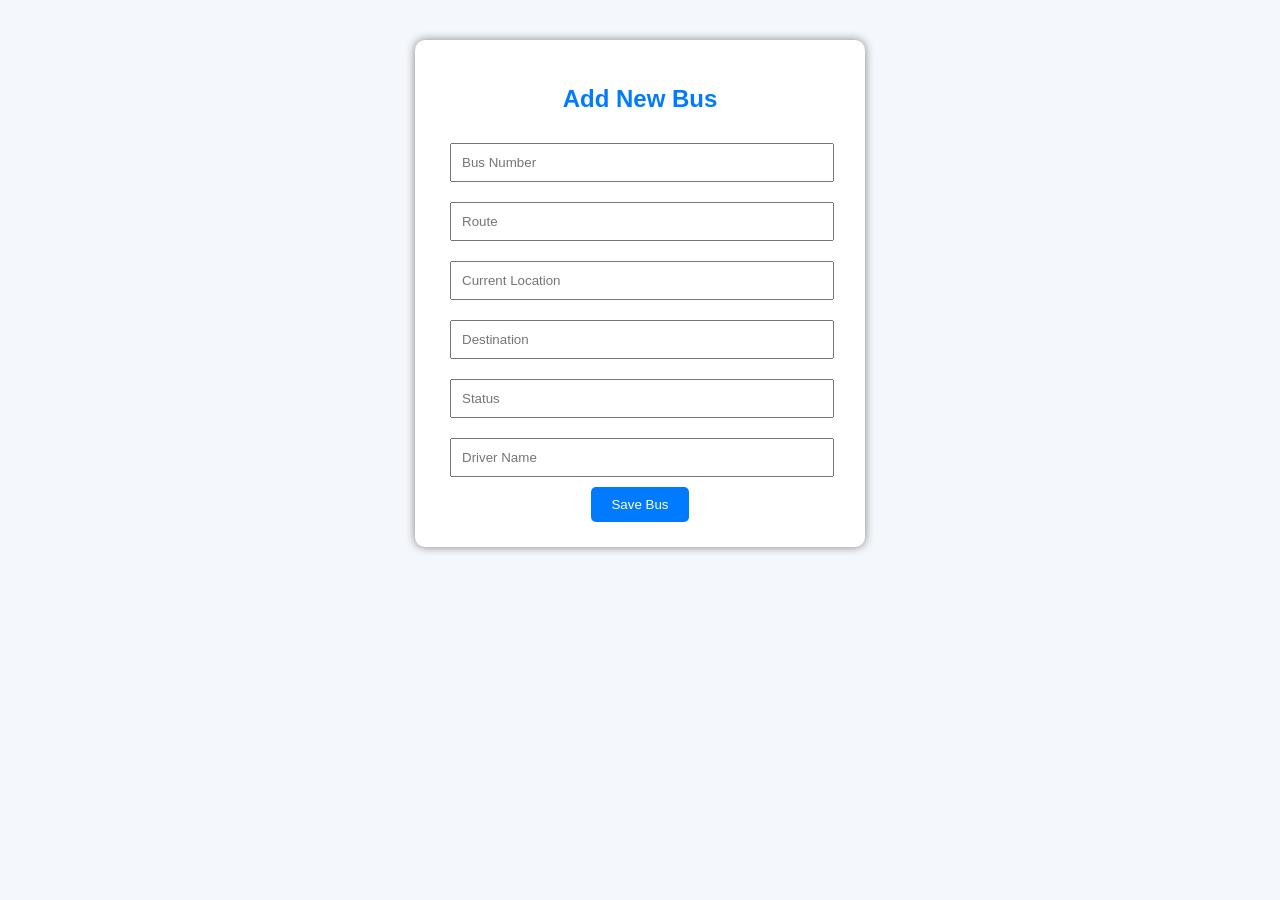
<file: src/main/resources/templates/addBus.html>
<!DOCTYPE html>
<html xmlns:th="http://www.thymeleaf.org">
<head>
    <title>Add Bus</title>
    <style>
        body{
            font-family: Arial, sans-serif;
            background:#f4f7fc;
            text-align:center;
        }

        .container{
            width:400px;
            margin:40px auto;
            background:white;
            padding:25px;
            border-radius:10px;
            box-shadow:0 0 10px gray;
        }

        h2{
            color:#007BFF;
        }

        input{
            width:90%;
            padding:10px;
            margin:10px;
        }

        button{
            background:#007BFF;
            color:white;
            padding:10px 20px;
            border:none;
            border-radius:5px;
            cursor:pointer;
        }

        button:hover{
            background:#0056b3;
        }
    </style>
</head>

<body>

<div class="container">

<h2>Add New Bus</h2>

<form action="/saveBus" method="post">

<input type="text" name="busNumber" placeholder="Bus Number" required>

<input type="text" name="route" placeholder="Route" required>

<input type="text" name="currentLocation" placeholder="Current Location" required>

<input type="text" name="destination" placeholder="Destination" required>

<input type="text" name="status" placeholder="Status" required>
<input type="text" name="driverName" placeholder="Driver Name" required>

<button type="submit">Save Bus</button>

</form>

</div>

</body>
</html>
</file>
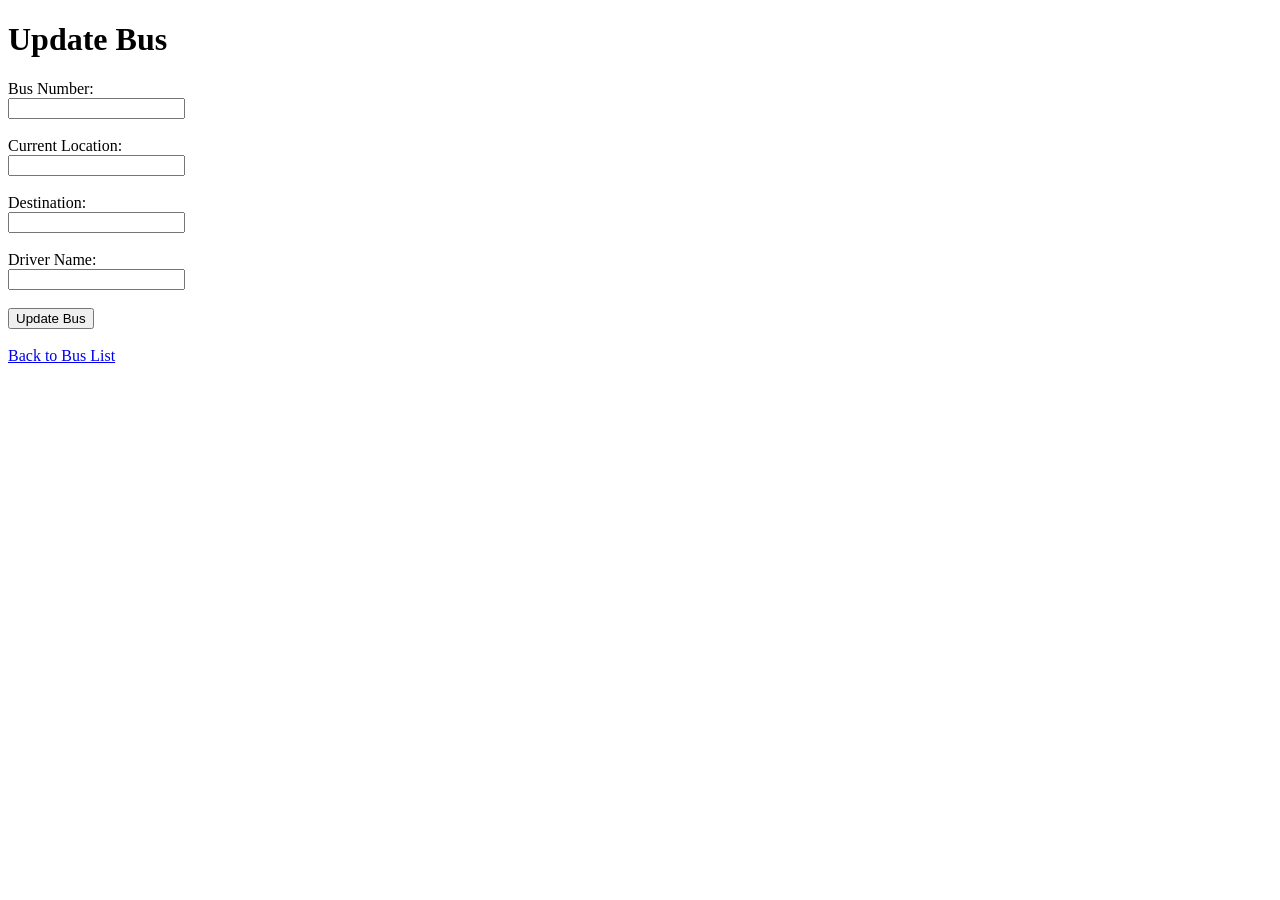
<file: src/main/resources/templates/editBus.html>
<!DOCTYPE html>
<html xmlns:th="http://www.thymeleaf.org">
<head>
    <title>Update Bus</title>
    <link rel="stylesheet" th:href="@{/css/style.css}">
</head>
<body>

<h1>Update Bus</h1>

<form th:action="@{/updateBus}" th:object="${bus}" method="post">

    <input type="hidden" th:field="*{id}">

    <label>Bus Number:</label><br>
    <input type="text" th:field="*{busNumber}" required><br><br>

    <label>Current Location:</label><br>
    <input type="text" th:field="*{currentLocation}" required><br><br>

    <label>Destination:</label><br>
    <input type="text" th:field="*{destination}" required><br><br>

    <label>Driver Name:</label><br>
    <input type="text" th:field="*{driverName}" required><br><br>

    <button type="submit">Update Bus</button>

</form>

<br>

<a href="/viewBuses">Back to Bus List</a>

</body>
</html>
</file>
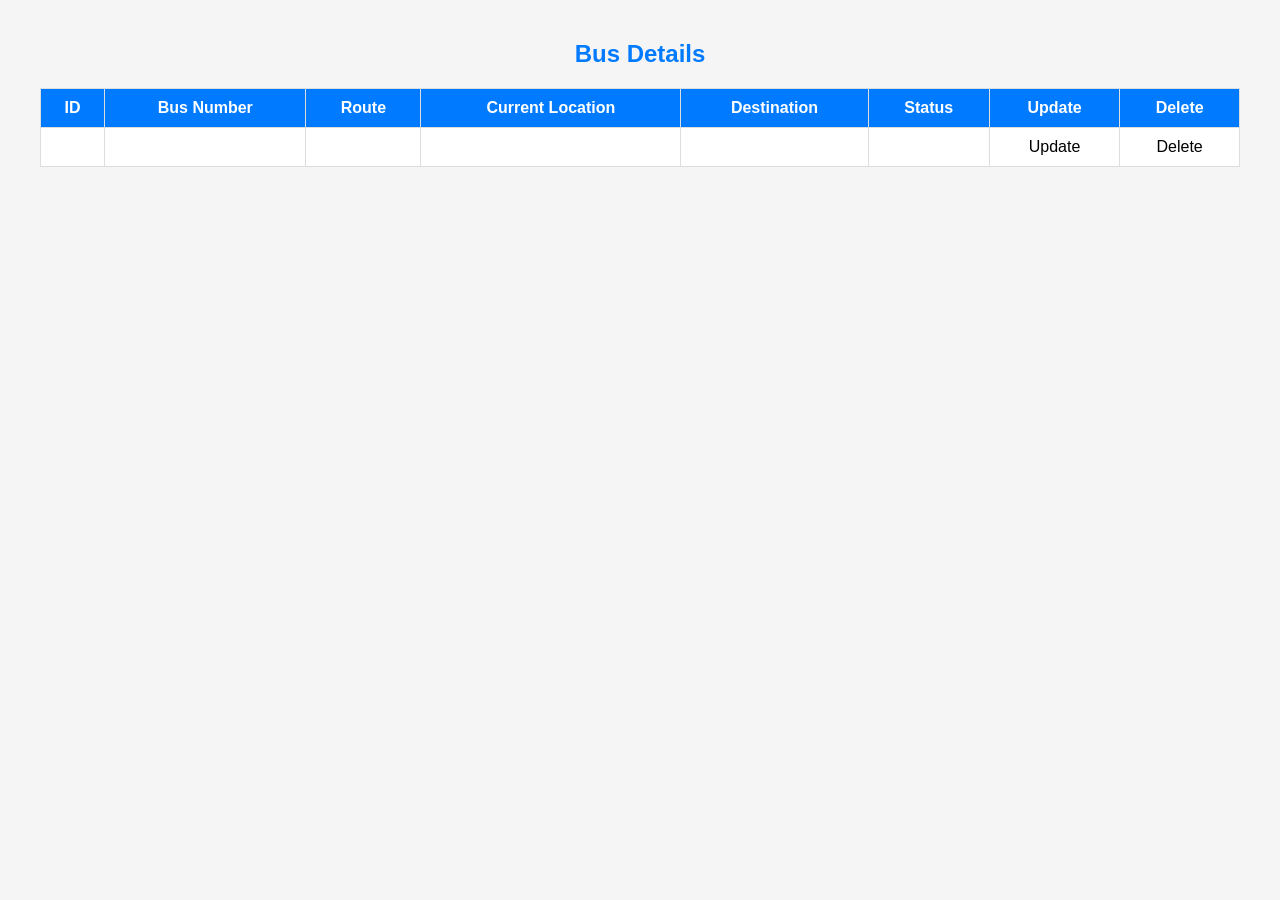
<file: src/main/resources/templates/viewBuses.html>
<!DOCTYPE html>
<html xmlns:th="http://www.thymeleaf.org">
<head>
    <title>View Buses</title>
    <style>
        body{
            font-family: Arial, sans-serif;
            margin:40px;
            background:#f5f5f5;
        }
        h2{
            text-align:center;
            color:#007BFF;
        }
        table{
            width:100%;
            border-collapse:collapse;
            background:white;
        }
        th,td{
            border:1px solid #ddd;
            padding:10px;
            text-align:center;
        }
        th{
            background:#007BFF;
            color:white;
        }
    </style>
</head>
<body>

<h2>Bus Details</h2>

<table>
    <tr>
        <th>ID</th>
        <th>Bus Number</th>
        <th>Route</th>
        <th>Current Location</th>
        <th>Destination</th>
        <th>Status</th>
        <th>Update</th>
        <th>Delete</th>
    </tr>

    <tr th:each="bus : ${buses}">
    <td th:text="${bus.id}"></td>
    <td th:text="${bus.busNumber}"></td>
    <td th:text="${bus.route}"></td>
    <td th:text="${bus.currentLocation}"></td>
    <td th:text="${bus.destination}"></td>
    <td th:text="${bus.status}"></td>

    <td>
        <a th:href="@{/editBus/{id}(id=${bus.id})}">Update</a>
    </td>

    <td>
        <a th:href="@{/deleteBus/{id}(id=${bus.id})}"
           onclick="return confirm('Delete this bus?')">Delete</a>
    </td>
</tr>

</table>

</body>
</html>
</file>
